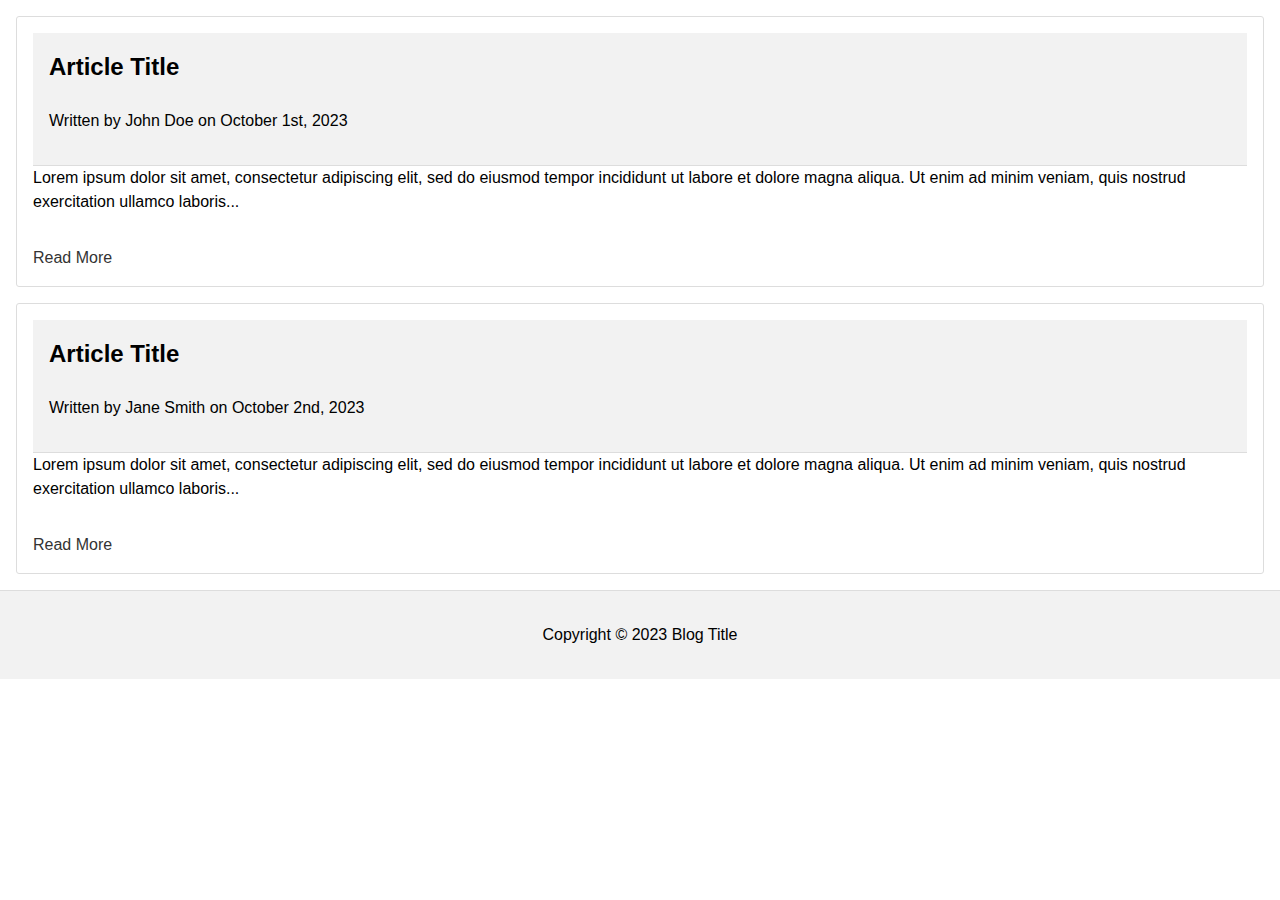
<file: new.html>
<!DOCTYPE html>
<html>
  <head>
    <title>Blog Title</title>
    <meta charset="UTF-8">
    <meta name="viewport" content="width=device-width, initial-scale=1.0">
    <link rel="stylesheet" href="stylesx.css">
  </head>
  <body>
    
    <main>
      <article>
        <header>
          <h2>Article Title</h2>
          <p>Written by John Doe on October 1st, 2023</p>
        </header>
        <p>Lorem ipsum dolor sit amet, consectetur adipiscing elit, sed do eiusmod tempor incididunt ut labore et dolore magna aliqua. Ut enim ad minim veniam, quis nostrud exercitation ullamco laboris...</p>
        <a href="#">Read More</a>
      </article>
      <article>
        <header>
          <h2>Article Title</h2>
          <p>Written by Jane Smith on October 2nd, 2023</p>
        </header>
        <p>Lorem ipsum dolor sit amet, consectetur adipiscing elit, sed do eiusmod tempor incididunt ut labore et dolore magna aliqua. Ut enim ad minim veniam, quis nostrud exercitation ullamco laboris...</p>
        <a href="#">Read More</a>
      </article>
    </main>
    <footer>
      <p>Copyright © 2023 Blog Title</p>
    </footer>
  </body>
</html>
</file>
<file: stylesx.css>
/* General Styles */
body {
    font-family: Arial, sans-serif;
    font-size: 16px;
    line-height: 1.5;
    margin: 0;
    padding: 0;
  }
  
  h1, h2, h3, h4, h5, h6 {
    font-weight: bold;
    margin: 0 0 1em 0;
  }
  
  a {
    color: #333;
    text-decoration: none;
  }
  
  a:hover {
    text-decoration: underline;
  }
  
  ul {
    list-style: none;
    margin: 0;
    padding: 0;
  }
  
  /* Header Styles */
  header {
    background-color: #f2f2f2;
    border-bottom: 1px solid #ddd;
    padding: 1em;
  }
  
  header h1 {
    font-size: 2.5em;
    margin: 0;
  }
  
  nav ul {
    display: flex;
    justify-content: space-between;
    margin: 0;
    padding: 0;
  }
  
  nav li {
    margin: 0 0.5em;
  }
  
  /* Main Styles */
  main {
    margin: 1em;
  }
  
  article {
    background-color: #fff;
    border: 1px solid #ddd;
    border-radius: 3px;
    margin-bottom: 1em;
    padding: 1em;
  }
  
  article h2 {
    font-size: 1.5em;
  }
  
  article p {
    margin: 0 0 1em 0;
  }
  
  article a {
    display: inline-block;
    margin-top: 1em;
  }
  
  /* Footer Styles */
  footer {
    background-color: #f2f2f2;
    border-top: 1px solid #ddd;
    padding: 1em;
    text-align: center;
  }
</file>
